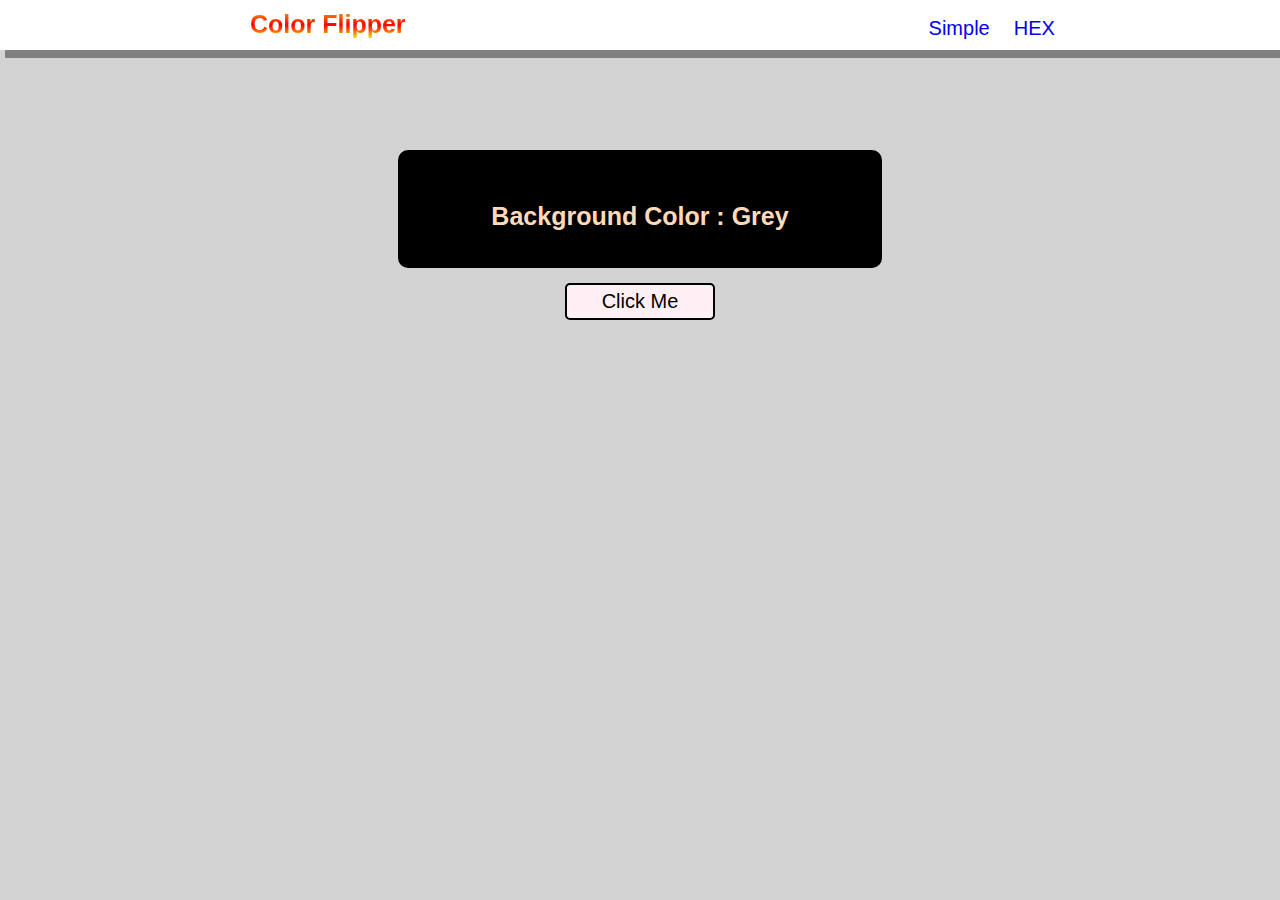
<file: index.html>
<!DOCTYPE html>
<html>
  <head>
    <meta charset="utf-8" />
    <meta http-equiv="X-UA-Compatible" content="IE=edge" />
    <title></title>
    <meta name="description" content="" />
    <meta name="viewport" content="width=device-width, initial-scale=1" />
    <link rel="stylesheet" href="style.css" />
  </head>
  <body>
    <nav>
      <div class="nav-bar">
        <h1>Color Flipper</h1>
        <ul class="nav-links">
          <li><a href="index.html">Simple</a></li>
          <li><a href="hex.html">HEX</a></li>
        </ul>
      </div>
    </nav>
    <main class="container">
      <h1>Background Color : <span class="color">Grey</span></h1>
      <button class="btn-hero" id="btn">Click Me</button>
    </main>
    <script src="app.js"></script>
  </body>
</html>
</file>
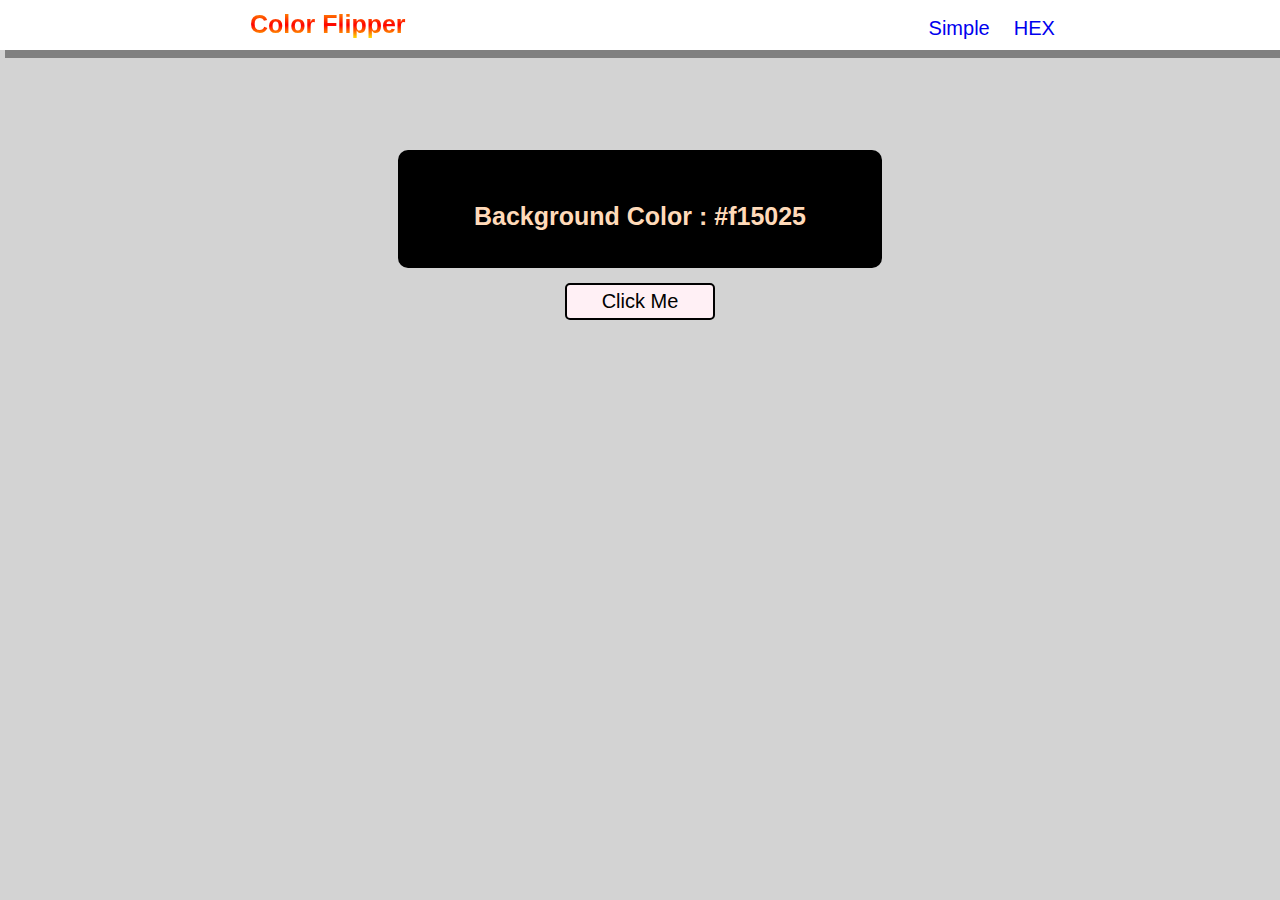
<file: hex.html>
<!DOCTYPE html>
<html>
  <head>
    <meta charset="utf-8" />
    <meta http-equiv="X-UA-Compatible" content="IE=edge" />
    <title></title>
    <meta name="description" content="" />
    <meta name="viewport" content="width=device-width, initial-scale=1" />
    <link rel="stylesheet" href="style.css" />
  </head>
  <body>
    <nav>
      <div class="nav-bar">
        <h1>Color Flipper</h1>
        <ul class="nav-links">
          <li><a href="index.html">Simple</a></li>
          <li><a href="hex.html">HEX</a></li>
        </ul>
      </div>
    </nav>
    <main class="container">
      <h1>Background Color : <span class="color">#f15025</span></h1>
      <button class="btn-hero" id="btn">Click Me</button>
    </main>
    <script src="hex.js"></script>
  </body>
</html>
</file>
<file: style.css>
* {
  margin: 0;
  padding: 0;
}

.nav-bar {
  display: flex;
  border: black;
  background-color: white;
  height: 50px;
  box-shadow: 5px 8px gray;
}
.nav-bar h1 {
  margin: 10px 250px;
  font-size: 25px;
  font-family: "Franklin Gothic Medium", "Arial Narrow", Arial, sans-serif;
  background: -webkit-linear-gradient(orange, red, yellow);
  -webkit-background-clip: text;
  -webkit-text-fill-color: transparent;
}

.nav-links {
  display: flex;
  margin-left: 20%;
  padding: 5px;
}
.nav-links li {
  padding: 5px;
  margin: 7px;
  float: right;
  list-style-type: none;
  font-size: 20px;
  font-family: "Gill Sans", "Gill Sans MT", Calibri, "Trebuchet MS", sans-serif;
}
.nav-links li a {
  text-decoration: none;
}
body {
  background-color: lightgray;
}
.container {
  text-align: center;
  border: black;
  border-radius: 10px;
  background-color: black;
  width: 30%;
  height: 2vh;
  margin: auto auto;
  padding: 50px;
  margin-top: 100px;
}
.container h1 {
  text-align: center;
  font-size: 25px;
  font-family: "Gill Sans", "Gill Sans MT", Calibri, "Trebuchet MS", sans-serif;
  margin: 2px;
  color: peachpuff;
}
.btn-hero {
  font-size: 20px;
  font-family: "Gill Sans", "Gill Sans MT", Calibri, "Trebuchet MS", sans-serif;
  padding: 5px;
  margin-top: 50px;
  border-radius: 5px;
  background-color: lavenderblush;
  border: 2px solid black;
  cursor: pointer;
  width: 150px;
}
</file>
